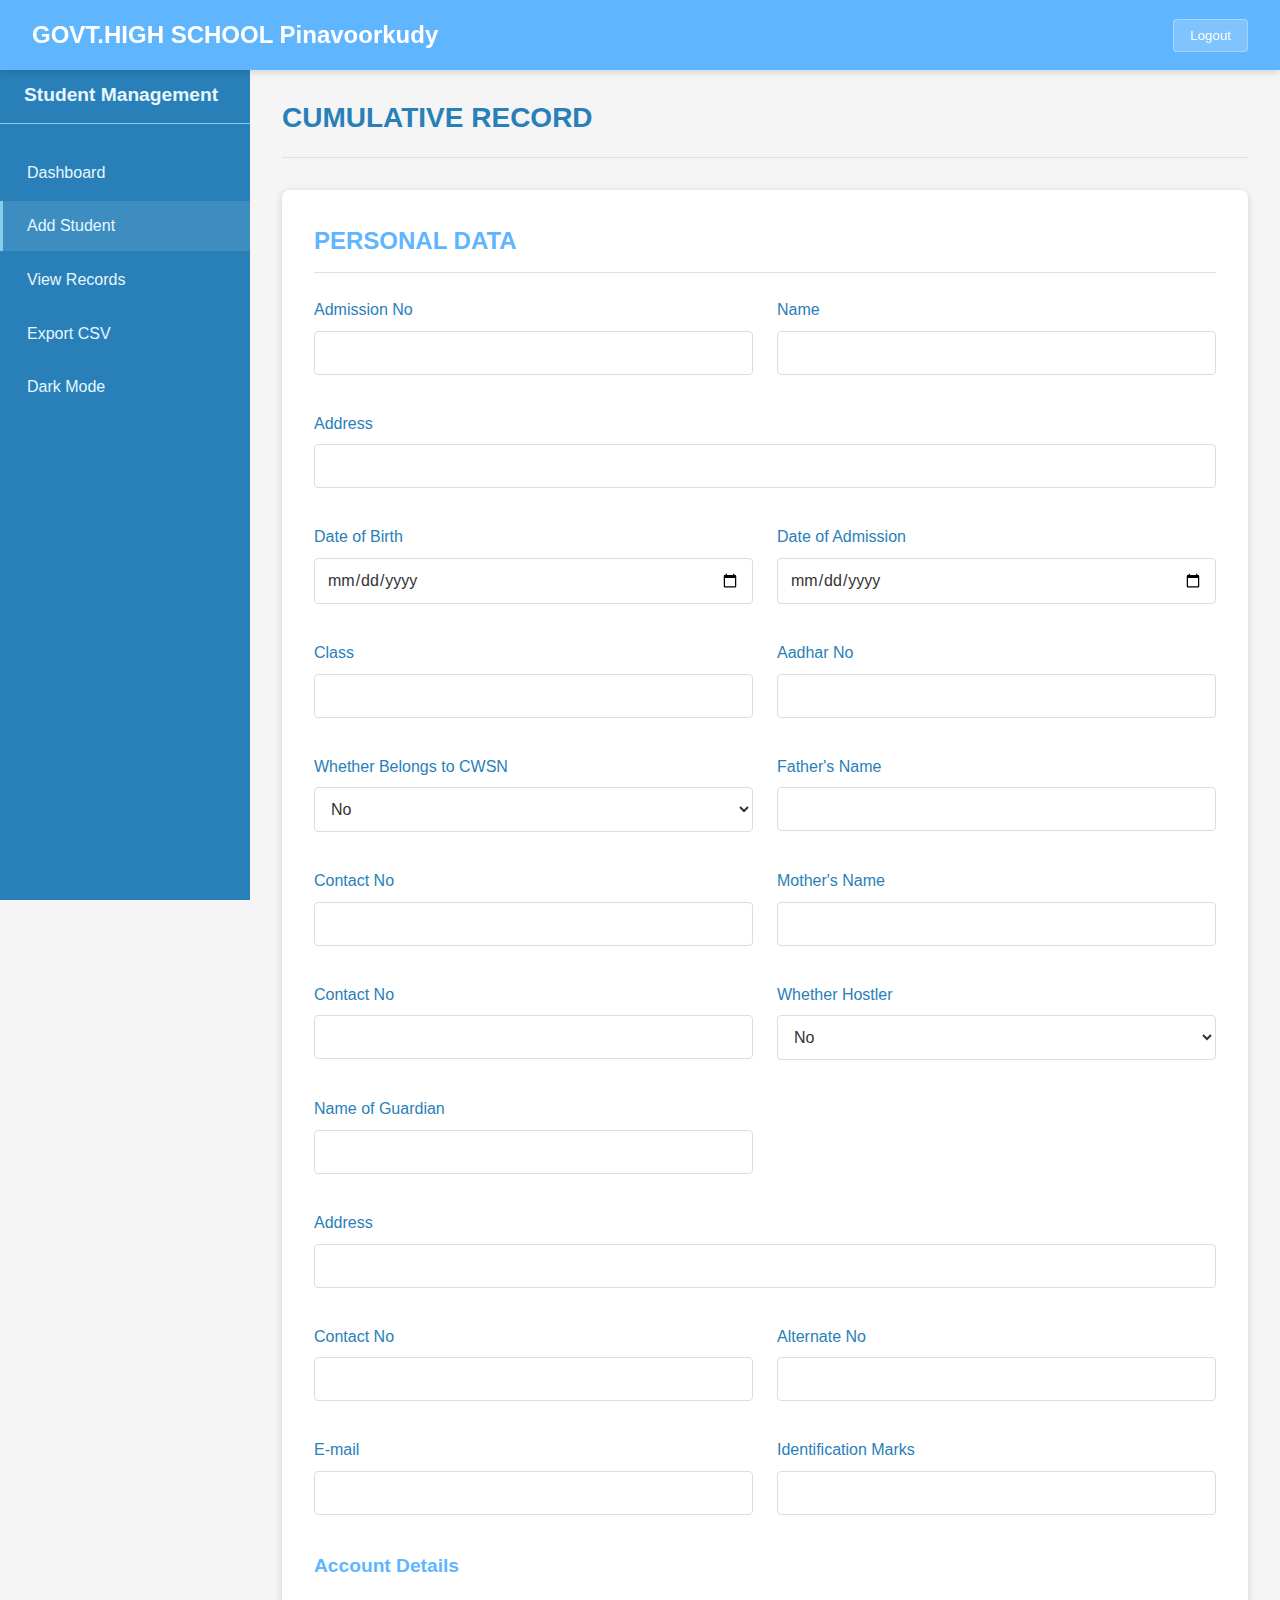
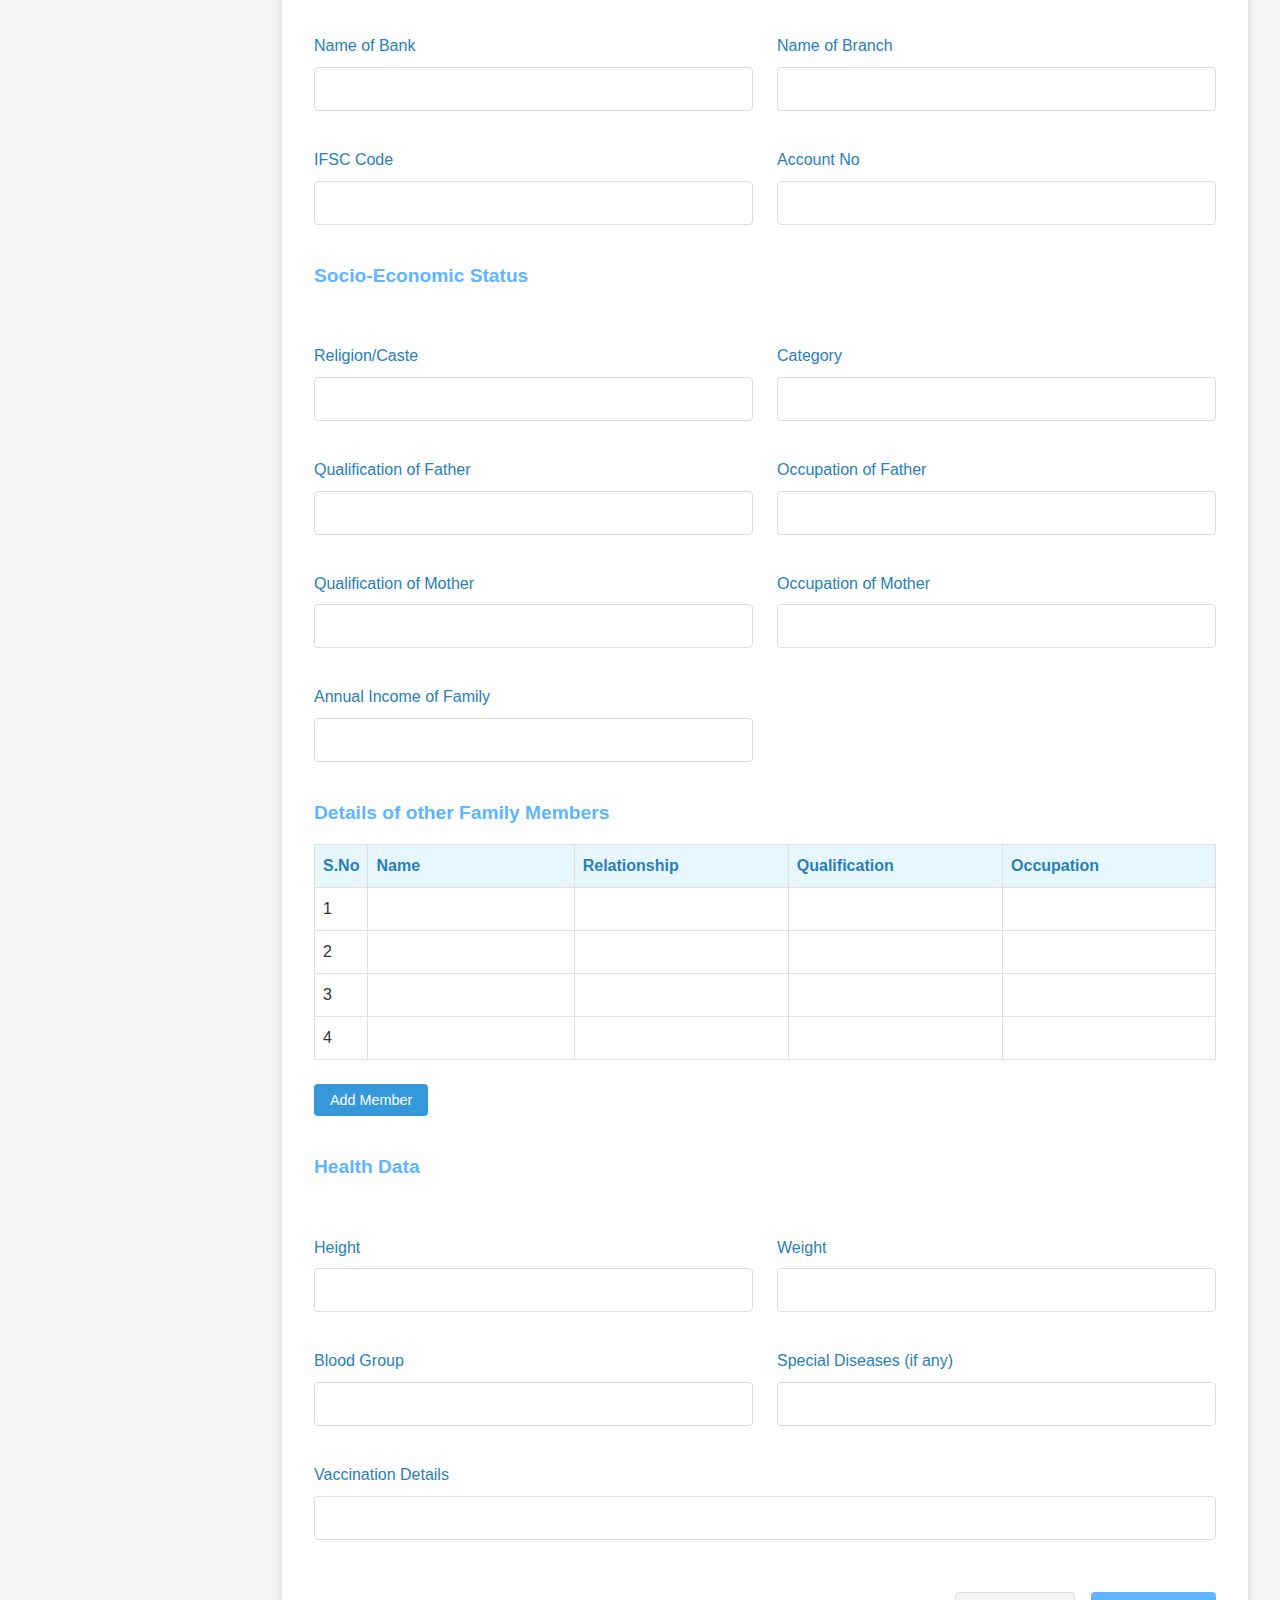
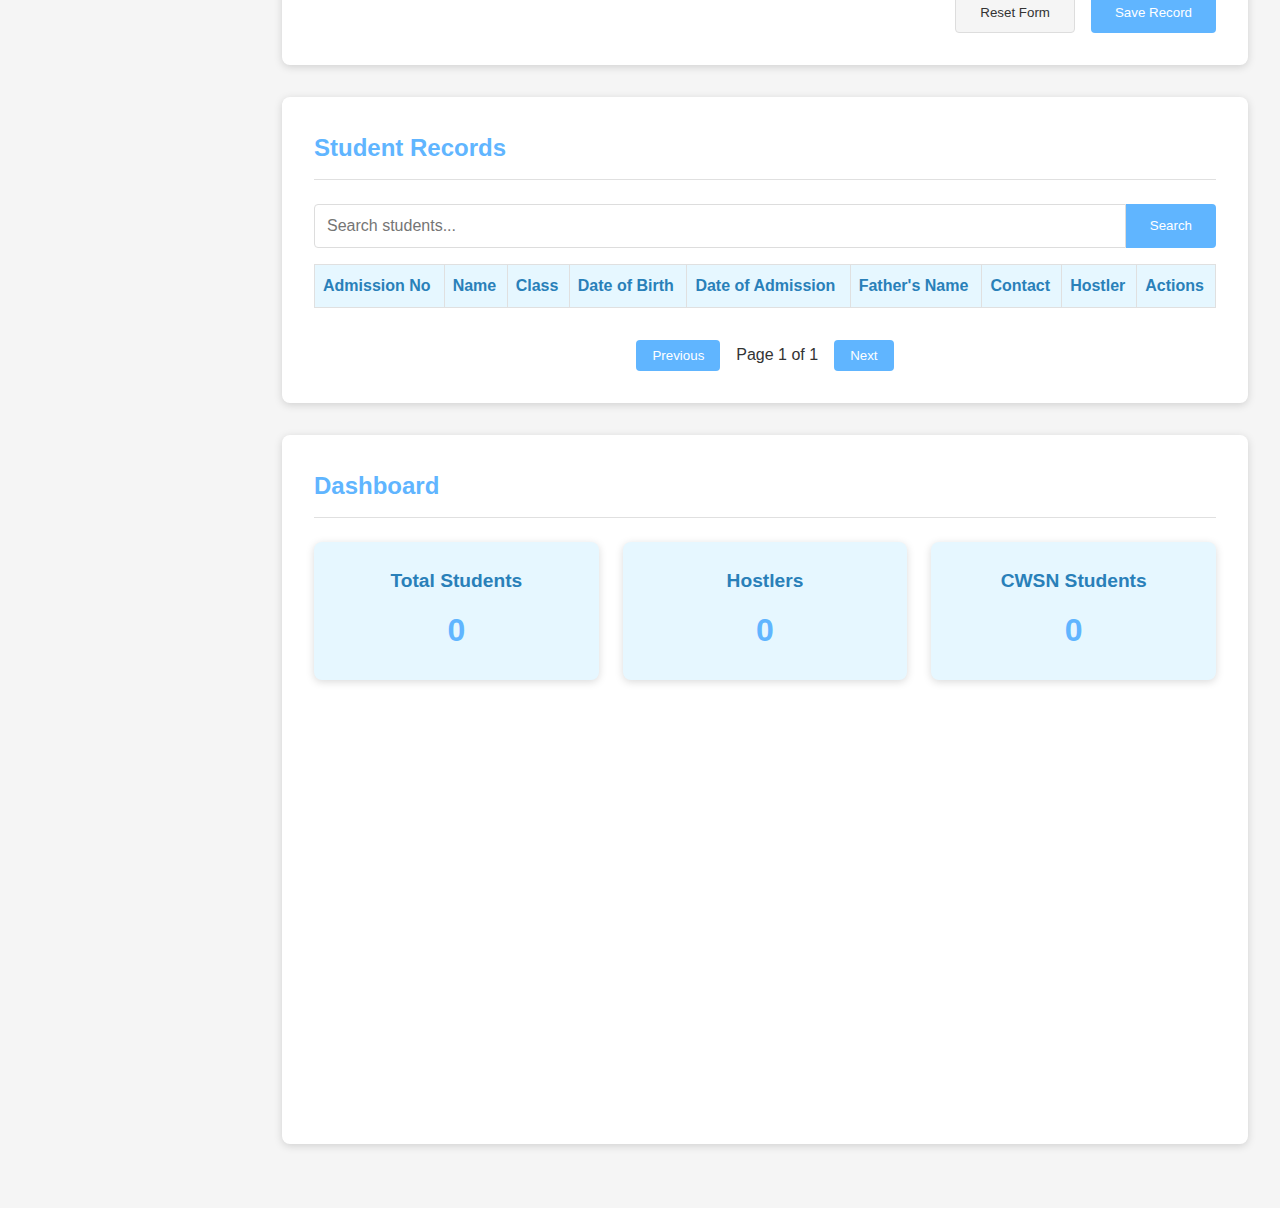
<file: assets/addStudents.html>
<!DOCTYPE html>
<html lang="en">
<head>
    <meta charset="UTF-8">
    <meta name="viewport" content="width=device-width, initial-scale=1.0">
    <title>GOVT.HIGH SCHOOL Pinavoorkudy - Student Management System</title>
    <link rel="stylesheet" href="addStudents.css">
</head>
<body>
    <header class="main-header">
        <h1>GOVT.HIGH SCHOOL Pinavoorkudy</h1>
        <span class="menu-icon">&#9776;</span>
        <button id="logout-btn">Logout</button>
    </header>

    <div class="container">
        <aside class="sidebar">
            <h2>Student Management</h2>
            <nav>
                <ul>
                    <li><a href="#" id="dashboard-menu">Dashboard</a></li>
                    <li><a href="#" id="add-student-menu" class="active">Add Student</a></li>
                    <li><a href="#" id="view-records-menu">View Records</a></li>
                    <li><a href="#" id="export-csv">Export CSV</a></li>
                    <li><a href="#" id="toggle-dark-mode">Dark Mode</a></li>
                </ul>
            </nav>
        </aside>

        <main class="content">
            <div class="content-header">
                <h1>CUMULATIVE RECORD</h1>
            </div>

            <section class="form-section" id="add-student-section">
                <h2>PERSONAL DATA</h2>
                <form id="student-form">
                    <div class="form-grid">
                        <div class="input-group">
                            <label for="admission-no">Admission No</label>
                            <input type="text" id="admission-no" required>
                        </div>
                        
                        <div class="input-group">
                            <label for="name">Name</label>
                            <input type="text" id="name" required>
                        </div>
                        
                        <div class="input-group full-width">
                            <label for="address">Address</label>
                            <input type="text" id="address" required>
                        </div>
                        
                        <div class="input-group">
                            <label for="dob">Date of Birth</label>
                            <input type="date" id="dob" required>
                        </div>
                        
                        <div class="input-group">
                            <label for="doa">Date of Admission</label>
                            <input type="date" id="doa" required>
                        </div>

                        <div class="input-group">
                            <label for="class">Class</label>
                            <input type="text" id="class" required>
                        </div>
                        
                        <div class="input-group">
                            <label for="aadhar">Aadhar No</label>
                            <input type="text" id="aadhar">
                        </div>
                        
                        <div class="input-group">
                            <label for="cwsn">Whether Belongs to CWSN</label>
                            <select id="cwsn">
                                <option value="No">No</option>
                                <option value="Yes">Yes</option>
                            </select>
                        </div>
                        
                        <div class="input-group">
                            <label for="father">Father's Name</label>
                            <input type="text" id="father" required>
                        </div>

                        <div class="input-group">
                            <label for="contact-father">Contact No</label>
                            <input type="tel" id="contact-father" required>
                        </div>
                        
                        <div class="input-group">
                            <label for="mother">Mother's Name</label>
                            <input type="text" id="mother" required>
                        </div>
                        
                        <div class="input-group">
                            <label for="contact-mother">Contact No</label>
                            <input type="tel" id="contact-mother">
                        </div>
                        
                        <div class="input-group">
                            <label for="hostler">Whether Hostler</label>
                            <select id="hostler">
                                <option value="No">No</option>
                                <option value="Yes">Yes</option>
                            </select>
                        </div>

                        <div class="input-group">
                            <label for="guardian">Name of Guardian</label>
                            <input type="text" id="guardian">
                        </div>
                        
                        <div class="input-group full-width">
                            <label for="guardian-address">Address</label>
                            <input type="text" id="guardian-address">
                        </div>
                        
                        <div class="input-group">
                            <label for="guardian-contact">Contact No</label>
                            <input type="tel" id="guardian-contact">
                        </div>
                        
                        <div class="input-group">
                            <label for="alternate-no">Alternate No</label>
                            <input type="tel" id="alternate-no">
                        </div>
                        
                        <div class="input-group">
                            <label for="email">E-mail</label>
                            <input type="email" id="email">
                        </div>
                        
                        <div class="input-group">
                            <label for="id-marks">Identification Marks</label>
                            <input type="text" id="id-marks">
                        </div>

                        <div class="input-group full-width">
                            <h3 class="section-title">Account Details</h3>
                        </div>
                        
                        <div class="input-group">
                            <label for="bank-name">Name of Bank</label>
                            <input type="text" id="bank-name">
                        </div>
                        
                        <div class="input-group">
                            <label for="branch-name">Name of Branch</label>
                            <input type="text" id="branch-name">
                        </div>
                        
                        <div class="input-group">
                            <label for="ifsc">IFSC Code</label>
                            <input type="text" id="ifsc">
                        </div>
                        
                        <div class="input-group">
                            <label for="account-no">Account No</label>
                            <input type="text" id="account-no">
                        </div>

                        <div class="input-group full-width">
                            <h3 class="section-title">Socio-Economic Status</h3>
                        </div>
                        
                        <div class="input-group">
                            <label for="religion">Religion/Caste</label>
                            <input type="text" id="religion">
                        </div>
                        
                        <div class="input-group">
                            <label for="category">Category</label>
                            <input type="text" id="category">
                        </div>
                        
                        <div class="input-group">
                            <label for="father-qualification">Qualification of Father</label>
                            <input type="text" id="father-qualification">
                        </div>
                        
                        <div class="input-group">
                            <label for="father-occupation">Occupation of Father</label>
                            <input type="text" id="father-occupation">
                        </div>
                        
                        <div class="input-group">
                            <label for="mother-qualification">Qualification of Mother</label>
                            <input type="text" id="mother-qualification">
                        </div>
                        
                        <div class="input-group">
                            <label for="mother-occupation">Occupation of Mother</label>
                            <input type="text" id="mother-occupation">
                        </div>
                        
                        <div class="input-group">
                            <label for="annual-income">Annual Income of Family</label>
                            <input type="text" id="annual-income">
                        </div>

                        <div class="input-group full-width">
                            <h3 class="section-title">Details of other Family Members</h3>
                            <table class="family-table">
                                <thead>
                                    <tr>
                                        <th>S.No</th>
                                        <th>Name</th>
                                        <th>Relationship</th>
                                        <th>Qualification</th>
                                        <th>Occupation</th>
                                    </tr>
                                </thead>
                                <tbody id="family-members-table">
                                    <tr>
                                        <td>1</td>
                                        <td><input type="text" name="family[0][name]"></td>
                                        <td><input type="text" name="family[0][relationship]"></td>
                                        <td><input type="text" name="family[0][qualification]"></td>
                                        <td><input type="text" name="family[0][occupation]"></td>
                                    </tr>
                                    <tr>
                                        <td>2</td>
                                        <td><input type="text" name="family[1][name]"></td>
                                        <td><input type="text" name="family[1][relationship]"></td>
                                        <td><input type="text" name="family[1][qualification]"></td>
                                        <td><input type="text" name="family[1][occupation]"></td>
                                    </tr>
                                    <tr>
                                        <td>3</td>
                                        <td><input type="text" name="family[2][name]"></td>
                                        <td><input type="text" name="family[2][relationship]"></td>
                                        <td><input type="text" name="family[2][qualification]"></td>
                                        <td><input type="text" name="family[2][occupation]"></td>
                                    </tr>
                                    <tr>
                                        <td>4</td>
                                        <td><input type="text" name="family[3][name]"></td>
                                        <td><input type="text" name="family[3][relationship]"></td>
                                        <td><input type="text" name="family[3][qualification]"></td>
                                        <td><input type="text" name="family[3][occupation]"></td>
                                    </tr>
                                </tbody>
                            </table>
                            <button type="button" id="add-family-member" class="btn-small">Add Member</button>
                        </div>

                        <div class="input-group full-width">
                            <h3 class="section-title">Health Data</h3>
                        </div>
                        
                        <div class="input-group">
                            <label for="height">Height</label>
                            <input type="text" id="height">
                        </div>
                        
                        <div class="input-group">
                            <label for="weight">Weight</label>
                            <input type="text" id="weight">
                        </div>
                        
                        <div class="input-group">
                            <label for="blood-group">Blood Group</label>
                            <input type="text" id="blood-group">
                        </div>
                        
                        <div class="input-group">
                            <label for="special-diseases">Special Diseases (if any)</label>
                            <input type="text" id="special-diseases">
                        </div>
                        
                        <div class="input-group full-width">
                            <label for="vaccination-details">Vaccination Details</label>
                            <input type="text" id="vaccination-details">
                        </div>
                        
                        <div class="form-actions">
                            <button type="reset" class="btn-reset">Reset Form</button>
                            <button type="submit" class="btn-save">Save Record</button>
                        </div>
                    </div>
                </form>
            </section>

            <section class="table-section" id="view-records-section">
                <h2>Student Records</h2>
                <div class="search-box">
                    <input type="text" id="search" placeholder="Search students...">
                    <button id="search-btn">Search</button>
                </div>
                <div class="table-container">
                    <table id="student-records">
                        <thead>
                            <tr>
                                <th data-sort="admission">Admission No</th>
                                <th data-sort="name">Name</th>
                                <th data-sort="class">Class</th>
                                <th data-sort="dob">Date of Birth</th>
                                <th data-sort="doa">Date of Admission</th>
                                <th data-sort="father">Father's Name</th>
                                <th data-sort="contact">Contact</th>
                                <th data-sort="hostler">Hostler</th>
                                <th>Actions</th>
                            </tr>
                        </thead>
                        <tbody>
                            <!-- Student records will be populated here -->
                        </tbody>
                    </table>
                </div>
                <div class="pagination">
                    <button id="prev-page">Previous</button>
                    <span id="page-info">Page 1 of 1</span>
                    <button id="next-page">Next</button>
                </div>
            </section>

            <section class="dashboard-section" id="dashboard-section">
                <h2>Dashboard</h2>
                <div class="stats-container">
                    <div class="stat-card">
                        <h3>Total Students</h3>
                        <p id="total-students">0</p>
                    </div>
                    <div class="stat-card">
                        <h3>Hostlers</h3>
                        <p id="total-hostlers">0</p>
                    </div>
                    <div class="stat-card">
                        <h3>CWSN Students</h3>
                        <p id="total-cwsn">0</p>
                    </div>
                </div>
                <div class="chart-container">
                    <canvas id="student-chart"></canvas>
                </div>
            </section>
        </main>
    </div>

    <div id="confirmation-modal" class="modal">
        <div class="modal-content">
            <h3>Confirm Action</h3>
            <p id="confirm-message">Are you sure you want to perform this action?</p>
            <div class="modal-actions">
                <button id="cancel-action" class="btn-cancel">Cancel</button>
                <button id="confirm-action" class="btn-confirm">Confirm</button>
            </div>
        </div>
    </div>

    <script src="addStudents.js"></script>
</body>
</html>
</file>
<file: assets/addStudents.css>
:root {
    --primary-color: #60B5FF;
    --secondary-color: #3498db;
    --accent-color: #87ceeb;
    --light-color: #e6f7ff;
    --dark-color: #2980b9;
    --text-color: #333;
    --text-light: #fff;
    --error-color: #d62828;
    --success-color: #2ecc71;
    --warning-color: #f39c12;
    --box-shadow: 0 2px 8px rgba(0, 0, 0, 0.15);
    --border-color: #e0e0e0;
    --transition: all 0.3s ease;
}

/* Dark Mode Variables */
.dark-mode {
    --primary-color: #2980b9;
    --secondary-color: #3498db;
    --accent-color: #1c4966;
    --light-color: #2c3e50;
    --dark-color: #1a242f;
    --text-color: #f5f5f5;
    --text-light: #ecf0f1;
    --border-color: #34495e;
    --box-shadow: 0 2px 8px rgba(0, 0, 0, 0.3);
}

* {
    margin: 0;
    padding: 0;
    box-sizing: border-box;
    font-family: 'Segoe UI', Tahoma, Geneva, Verdana, sans-serif;
}

body {
    background-color: #f5f5f5;
    color: var(--text-color);
    line-height: 1.6;
    transition: var(--transition);
}

.dark-mode body {
    background-color: #1a242f;
}

.container {
    display: flex;
    min-height: 100vh;
}

/* Header Styles */
.main-header {
    background-color: var(--primary-color);
    color: var(--text-light);
    padding: 1rem 2rem;
    display: flex;
    justify-content: space-between;
    align-items: center;
    position: fixed;
    width: 100%;
    top: 0;
    z-index: 100;
    box-shadow: var(--box-shadow);
    transition: var(--transition);
}

.main-header h1 {
    font-size: 1.5rem;
    font-weight: 600;
}

.menu-icon {
    display: none;
    cursor: pointer;
    font-size: 1.5rem;
    margin-right: auto;
    margin-left: 1rem;
}

#logout-btn {
    background-color: rgba(255, 255, 255, 0.2);
    color: var(--text-light);
    border: 1px solid rgba(255, 255, 255, 0.3);
    padding: 0.5rem 1rem;
    border-radius: 4px;
    cursor: pointer;
    transition: var(--transition);
}
#logout-btn:hover {
    background-color: rgba(255, 255, 255, 0.3);
}

/* Sidebar Styles */
.sidebar {
    width: 250px;
    background-color: var(--dark-color);
    color: var(--text-light);
    padding: 1.5rem 0;
    height: 100vh;
    position: fixed;
    top: 0;
    left: 0;
    padding-top: 5rem;
    transition: var(--transition);
    z-index: 90;
    overflow-y: auto;
}

.sidebar h2 {
    padding: 0 1.5rem;
    margin-bottom: 1.5rem;
    font-size: 1.2rem;
    color: var(--light-color);
    border-bottom: 1px solid var(--accent-color);
    padding-bottom: 0.75rem;
}

.sidebar nav ul {
    list-style: none;
}

.sidebar nav ul li {
    margin-bottom: 0.25rem;
}

.sidebar nav ul li a {
    display: block;
    padding: 0.75rem 1.5rem;
    color: var(--light-color);
    text-decoration: none;
    transition: var(--transition);
    border-left: 3px solid transparent;
}

.sidebar nav ul li a:hover,
.sidebar nav ul li a.active {
    background-color: rgba(255, 255, 255, 0.1);
    border-left: 3px solid var(--accent-color);
}

/* Main Content Styles */
.content {
    flex: 1;
    padding: 2rem;
    margin-left: 250px;
    margin-top: 4rem;
    transition: var(--transition);
}

.content-header {
    display: flex;
    justify-content: space-between;
    align-items: center;
    margin-bottom: 2rem;
    padding-bottom: 1rem;
    border-bottom: 1px solid var(--border-color);
}

.content-header h1 {
    font-size: 1.75rem;
    color: var(--dark-color);
}

/* Form Styles */
.form-section, 
.table-section,
.dashboard-section {
    background-color: white;
    padding: 2rem;
    border-radius: 8px;
    box-shadow: var(--box-shadow);
    margin-bottom: 2rem;
    transition: var(--transition);
}

.dark-mode .form-section,
.dark-mode .table-section,
.dark-mode .dashboard-section {
    background-color: var(--dark-color);
}

.form-section h2,
.table-section h2,
.dashboard-section h2 {
    color: var(--primary-color);
    margin-bottom: 1.5rem;
    padding-bottom: 0.75rem;
    border-bottom: 1px solid var(--border-color);
}

.section-title {
    margin-bottom: 1rem;
    color: var(--primary-color);
    font-size: 1.2rem;
}

.form-grid {
    display: grid;
    grid-template-columns: repeat(2, 1fr);
    gap: 1.5rem;
}

.input-group {
    margin-bottom: 0.75rem;
}

.input-group label {
    display: block;
    margin-bottom: 0.5rem;
    font-weight: 500;
    color: var(--dark-color);
}

.dark-mode .input-group label {
    color: var(--light-color);
}

.input-group input,
.input-group select,
.input-group textarea {
    width: 100%;
    padding: 0.75rem;
    border: 1px solid #ddd;
    border-radius: 4px;
    font-size: 1rem;
    transition: var(--transition);
    background-color: #fff;
    color: var(--text-color);
}

.dark-mode .input-group input,
.dark-mode .input-group select,
.dark-mode .input-group textarea {
    background-color: var(--light-color);
    border-color: var(--accent-color);
    color: var(--dark-color);
}

.input-group input:focus,
.input-group select:focus,
.input-group textarea:focus {
    border-color: var(--accent-color);
    outline: none;
    box-shadow: 0 0 0 2px rgba(135, 206, 235, 0.25);
}

.input-group.full-width {
    grid-column: span 2;
}

.form-actions {
    grid-column: span 2;
    display: flex;
    justify-content: flex-end;
    gap: 1rem;
    margin-top: 1rem;
}

.btn-save, .btn-confirm {
    background-color: var(--primary-color);
    color: white;
    border: none;
    padding: 0.75rem 1.5rem;
    border-radius: 4px;
    cursor: pointer;
    font-weight: 500;
    transition: var(--transition);
}

.btn-save:hover, .btn-confirm:hover {
    background-color: var(--dark-color);
}

.btn-reset, .btn-cancel {
    background-color: #f5f5f5;
    color: var(--text-color);
    border: 1px solid #ddd;
    padding: 0.75rem 1.5rem;
    border-radius: 4px;
    cursor: pointer;
    font-weight: 500;
    transition: var(--transition);
}

.dark-mode .btn-reset, .dark-mode .btn-cancel {
    background-color: var(--light-color);
    color: var(--text-light);
    border-color: var(--accent-color);
}

.btn-reset:hover, .btn-cancel:hover {
    background-color: #e0e0e0;
}

.dark-mode .btn-reset:hover, .dark-mode .btn-cancel:hover {
    background-color: var(--accent-color);
}

.btn-small {
    padding: 0.5rem 1rem;
    font-size: 0.9rem;
    background-color: var(--secondary-color);
    color: white;
    border: none;
    border-radius: 4px;
    cursor: pointer;
    transition: var(--transition);
    margin-top: 0.5rem;
}

.btn-small:hover {
    background-color: var(--dark-color);
}

/* Table Styles */
.family-table,
#student-records {
    width: 100%;
    border-collapse: collapse;
    margin-bottom: 1rem;
}

.family-table th, 
.family-table td,
#student-records th,
#student-records td {
    border: 1px solid var(--border-color);
    padding: 0.5rem;
    text-align: left;
}

.family-table th,
#student-records th {
    background-color: var(--light-color);
    color: var(--dark-color);
    cursor: pointer;
    position: relative;
}

.dark-mode .family-table th,
.dark-mode #student-records th {
    background-color: var(--accent-color);
    color: var(--text-light);
}

.family-table th:hover,
#student-records th:hover {
    background-color: var(--accent-color);
    color: var(--text-light);
}

.family-table td input {
    width: 100%;
    border: none;
    padding: 4px;
    background-color: transparent;
}

.dark-mode .family-table td input {
    color: var(--text-light);
}

.table-container {
    overflow-x: auto;
    margin-bottom: 1rem;
}

.search-box {
    display: flex;
    margin-bottom: 1rem;
}

.search-box input {
    flex: 1;
    padding: 0.75rem;
    border: 1px solid #ddd;
    border-radius: 4px 0 0 4px;
    font-size: 1rem;
}

.search-box button {
    padding: 0.75rem 1.5rem;
    background-color: var(--primary-color);
    color: white;
    border: none;
    border-radius: 0 4px 4px 0;
    cursor: pointer;
}

.pagination {
    display: flex;
    justify-content: center;
    align-items: center;
    gap: 1rem;
    margin-top: 1rem;
}

.pagination button {
    padding: 0.5rem 1rem;
    background-color: var(--primary-color);
    color: white;
    border: none;
    border-radius: 4px;
    cursor: pointer;
}

.pagination button:disabled {
    background-color: #ccc;
    cursor: not-allowed;
}

.pagination span {
    font-weight: 500;
}
/* Dashboard Styles */
.stats-container {
    display: grid;
    grid-template-columns: repeat(3, 1fr);
    gap: 1.5rem;
    margin-bottom: 2rem;
}

.stat-card {
    background-color: var(--light-color);
    padding: 1.5rem;
    border-radius: 8px;
    box-shadow: var(--box-shadow);
    text-align: center;
}

.dark-mode .stat-card {
    background-color: var(--accent-color);
}

.stat-card h3 {
    font-size: 1.2rem;
    color: var(--dark-color);
    margin-bottom: 0.5rem;
}

.dark-mode .stat-card h3 {
    color: var(--text-light);
}

.stat-card p {
    font-size: 2rem;
    font-weight: 600;
    color: var(--primary-color);
}

.chart-container {
    height: 400px;
    margin-top: 2rem;
}

/* Action Buttons */
.action-btn {
    background-color: transparent;
    border: none;
    cursor: pointer;
    padding: 0.25rem 0.5rem;
    margin: 0 0.25rem;
    border-radius: 4px;
    transition: var(--transition);
}

.edit-btn {
    color: var(--secondary-color);
}

.delete-btn {
    color: var(--error-color);
}

.view-btn {
    color: var(--success-color);
}

.action-btn:hover {
    background-color: rgba(0, 0, 0, 0.1);
}

/* Modal Styles */
.modal {
    display: none;
    position: fixed;
    top: 0;
    left: 0;
    width: 100%;
    height: 100%;
    background-color: rgba(0, 0, 0, 0.5);
    z-index: 1000;
    justify-content: center;
    align-items: center;
}

.modal-content {
    background-color: white;
    padding: 2rem;
    border-radius: 8px;
    max-width: 500px;
    width: 90%;
    box-shadow: var(--box-shadow);
}

.dark-mode .modal-content {
    background-color: var(--dark-color);
    color: var(--text-light);
}

.modal-content h3 {
    margin-bottom: 1rem;
    color: var(--primary-color);
}

.modal-actions {
    display: flex;
    justify-content: flex-end;
    gap: 1rem;
    margin-top: 1.5rem;
}

/* Responsive Styles */
@media (max-width: 1024px) {
    .form-grid {
        grid-template-columns: 1fr;
    }
    
    .input-group.full-width {
        grid-column: span 1;
    }
    
    .form-actions {
        grid-column: span 1;
    }
    
    .stats-container {
        grid-template-columns: 1fr;
    }
}
/* Responsive Styles */
@media (max-width: 1024px) {
    .form-grid {
        grid-template-columns: 1fr;
    }
    
    .input-group.full-width {
        grid-column: span 1;
    }
    
    .form-actions {
        grid-column: span 1;
    }
    
    .stats-container {
        grid-template-columns: 1fr;
    }
}

@media (max-width: 768px) {
    .sidebar {
        position: fixed;
        left: 0;
        top: 0;
        height: 100%;
        width: 250px;
        background: #222;
        color: white;
        transform: translateX(-100%);
        transition: transform 0.3s ease-in-out;
        z-index: 110;
    }

    .sidebar.active {
        transform: translateX(0);
    }
    
    .menu-icon {
        display: block;
        cursor: pointer;
    }


    .sidebar.active {
        transform: translateX(0);
    }
    
    .main-header {
        padding: 1rem;
    }
    
    .main-header h1 {
        font-size: 1.2rem;
    }
}

/* Helper Classes */
.hidden {
    display: none !important;
}
</file>
